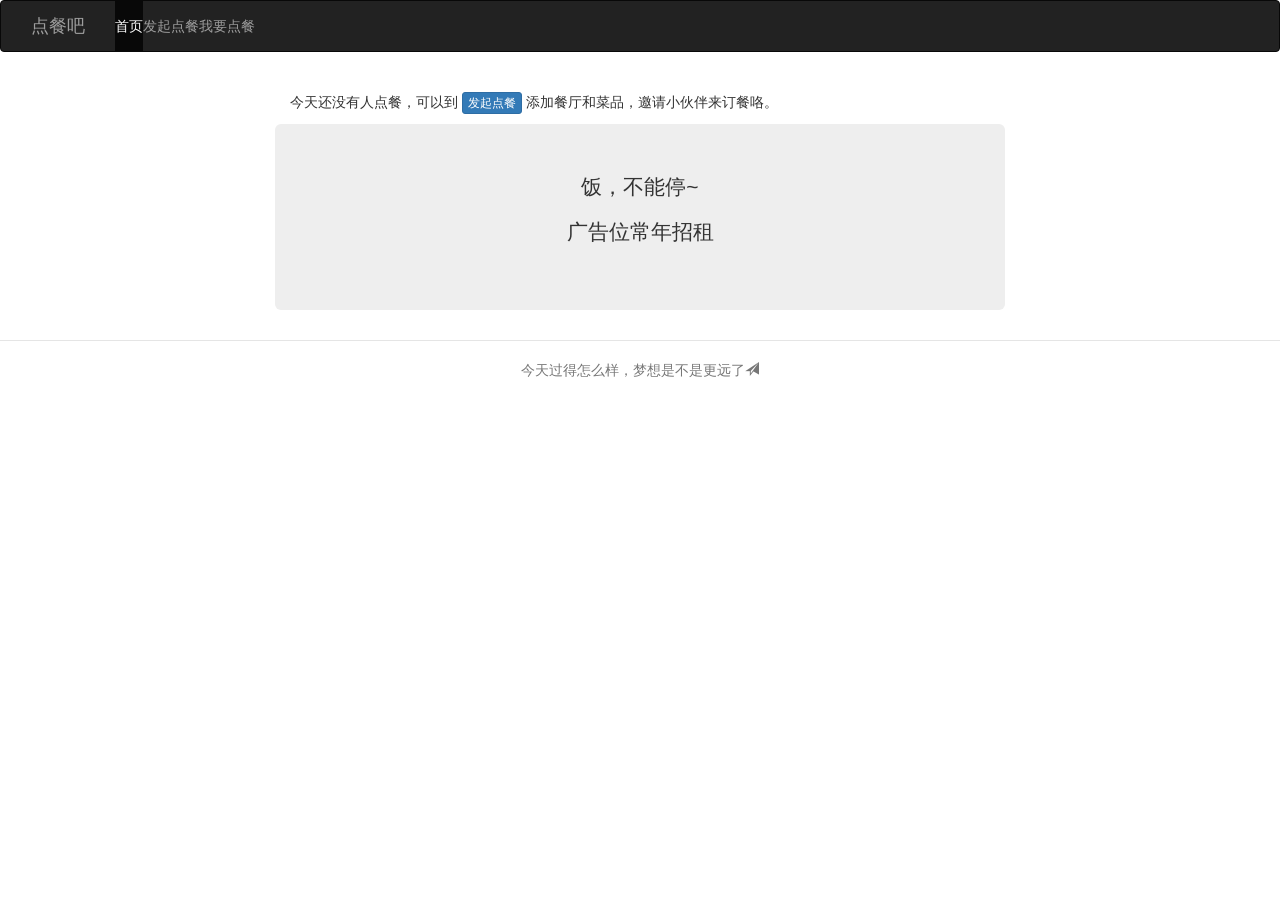
<file: app/index.html>
<!DOCTYPE html>
<html lang="zh-CN">
    <head>
		<meta charset="utf-8">
        <meta http-equiv="X-UA-Compatible" content="IE=edge">
        <meta name="viewport" content="width=device-width, initial-scale=1">    
        <title>点餐吧</title>
        <base target="_self">
        <meta name="description" content="">
        <!-- lib css files -->
        <link rel="stylesheet" href="src/css/lib/bootstrap_3.3.6.min.css">
        <link rel="stylesheet" href="src/js/plugin/datetimepicker/bootstrap-datetimepicker.min.css">
        <!-- app css files -->
        <link rel="stylesheet" href="src/css/main.css">
    </head>
    <body ng-app="myappApp">
        <div ng-view=""></div>
        <!-- lib js files -->
		<script src="src/js/lib/jquery_1.11.3.min.js"></script>
        <script src="src/js/lib/bootstrap_3.3.6.min.js"></script>
        <script src="src/js/lib/angular/angular/angular.js"></script>
        <script src="src/js/lib/angular/angular-animate/angular-animate.js"></script>
        <script src="src/js/lib/angular/angular-cookies/angular-cookies.js"></script>
        <script src="src/js/lib/angular/angular-resource/angular-resource.js"></script>
        <script src="src/js/lib/angular/angular-route/angular-route.js"></script>
        <script src="src/js/lib/angular/angular-sanitize/angular-sanitize.js"></script>
        <script src="src/js/lib/angular/angular-touch/angular-touch.js"></script>
		<!-- app js files -->
		<script src="src/js/app.js"></script>
		<script src="src/js/controllers/header.js"></script>
		<script src="src/js/controllers/main.js"></script>
		<script src="src/js/controllers/about.js"></script>
	</body>
</html>
</file>
<file: app/src/css/main.css>
.browsehappy {
  margin: 0.2em 0;
  background: #ccc;
  color: #000;
  padding: 0.2em 0;
}

body {
  padding: 0;
  font-family: 'helvetica neue',arial,'hiragino sans gb',stheiti,'wenquanyi micro hei',\5FAE\8F6F\96C5\9ED1,\5B8B\4F53,sans-serif;
}

.table td{
  word-wrap: break-word; 
  word-break: break-all;
}
/* Everything but the jumbotron gets side spacing for mobile first views */

.marketing,
.footer {
  padding-left: 15px;
  padding-right: 15px;
}


/* Make the masthead heading the same height as the navigation */
.header h3 {
  margin-top: 0;
  margin-bottom: 0;
  line-height: 40px;
  padding-bottom: 19px;
}
.nav>li>a {
  padding-left: 0;
  padding-right: 0;
  text-align: center;
}
/* Custom page footer */
.footer {
  padding-top: 19px;
  color: #777;
  border-top: 1px solid #e5e5e5;
}

.container-narrow > hr {
  margin: 30px 0;
}

/* Main marketing message and sign up button */
.jumbotron {
  text-align: center;
  border-bottom: 1px solid #e5e5e5;
}
.jumbotron .btn {
  font-size: 21px;
  padding: 14px 24px;
}

/* Supporting marketing content */
.marketing {
  margin: 40px 0;
}
.marketing p + h4 {
  margin-top: 28px;
}

/* Responsive: Portrait tablets and up */
@media screen and (min-width: 768px) {
  .container {
    max-width: 730px;
  }

  /* Remove the padding we set earlier */
  .header,
  .marketing,
  .footer {
    padding-left: 0;
    padding-right: 0;
  }
  /* Space out the masthead */
  .header {
    margin-bottom: 30px;
  }
  /* Remove the bottom border on the jumbotron for visual effect */
  .jumbotron {
    border-bottom: 0;
  }
}

.navbar-nav1{
   width: 100%;
}
</file>
